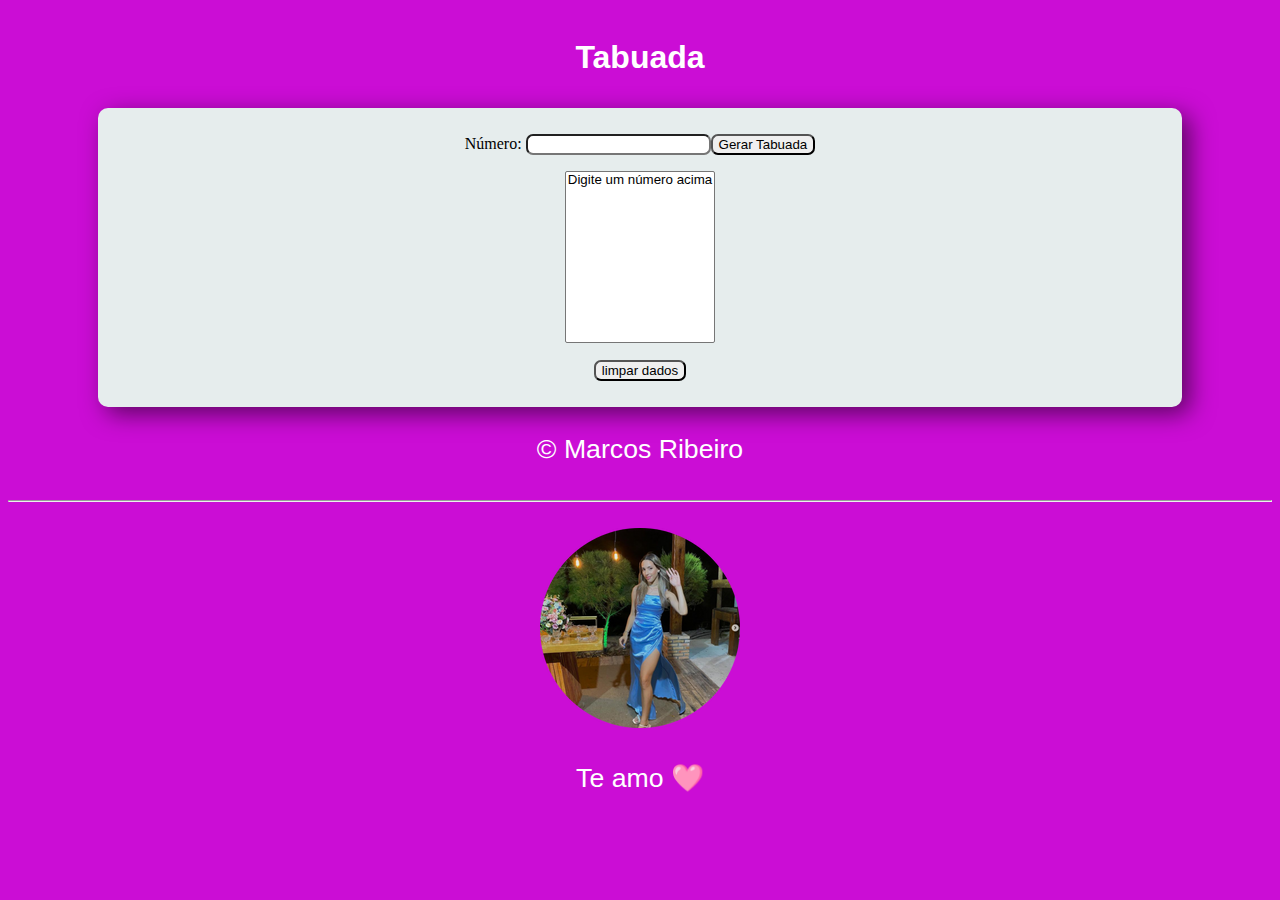
<file: index.html>
<!DOCTYPE html>
<html lang="pt-br">
<head>
    <meta charset="UTF-8">
    <meta name="viewport" content="width=device-width, initial-scale=1.0">
    <title>Tabuada</title>
    <link rel="stylesheet" href="style.css">
</head>
<body>
    <header>
        <h1>Tabuada</h1>
    </header>
    <section>
        <div>
            <p>Número: <input type="number" name="num" id="txtn"><input type="button" value="Gerar Tabuada" onclick="tabuada()"></p>
        </div>
        <div>
            <select name="tabuada" id="seltab" size="10">
                <option>Digite um número acima</option>
            </select>
            <p> <input type="reset" value="limpar dados" onclick="limparDados()"></p>
        </div>
    </section>
    <footer>
        <p>&copy; Marcos Ribeiro</p>
    </footer>
    <script src="script.js"></script>
    <hr>
    <footer><p><img src="raissa.png" alt="raissa"></p><p>Te amo 🩷</p></footer>
</body>
</html>
</file>
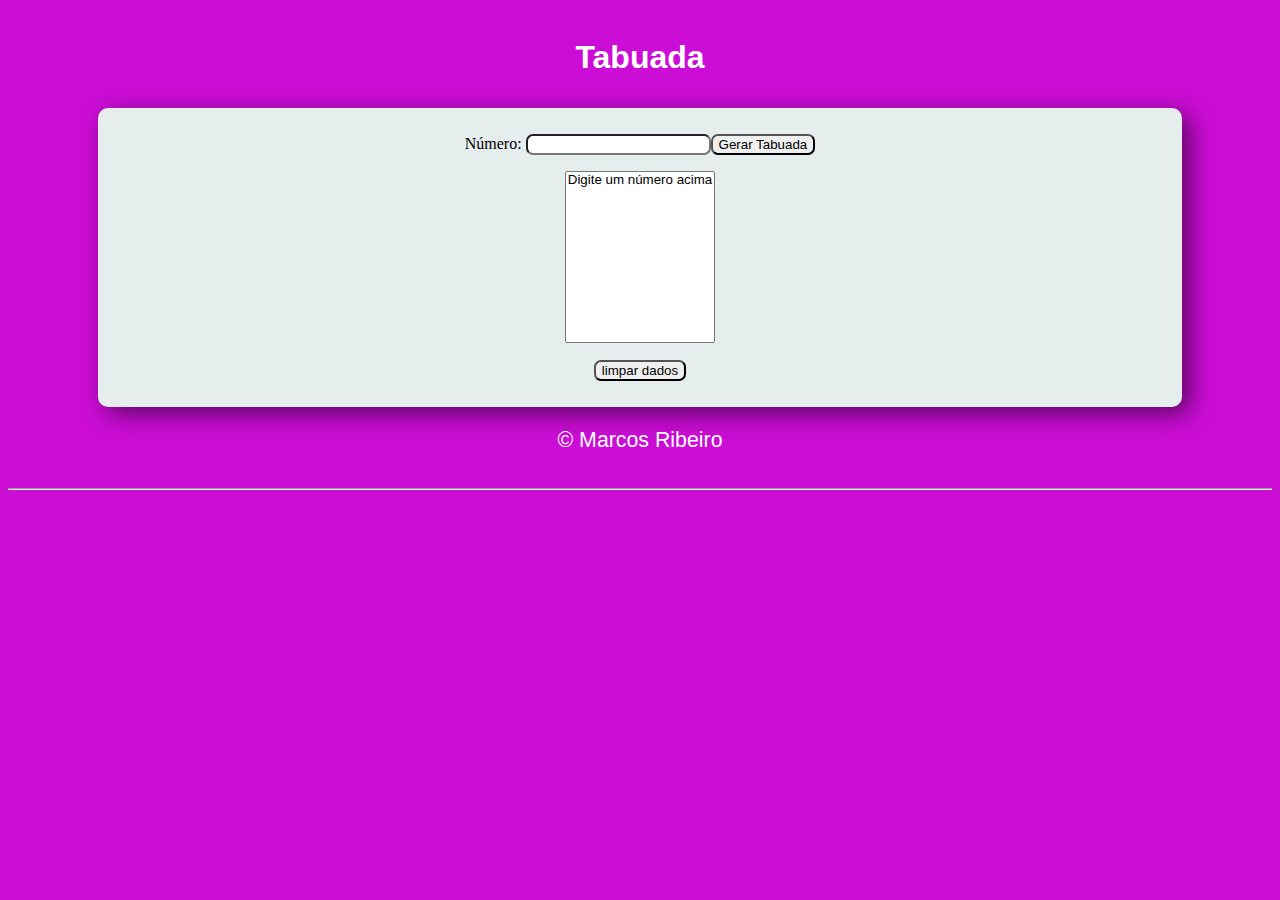
<file: Aula 06/index.html>
<!DOCTYPE html>
<html lang="pt-br">
<head>
    <meta charset="UTF-8">
    <meta name="viewport" content="width=device-width, initial-scale=1.0">
    <title>Tabuada</title>
    <link rel="stylesheet" href="style.css">
</head>
<body>
    <header>
        <h1>Tabuada</h1>
    </header>
    <section>
        <div>
            <p>Número: <input type="number" name="num" id="txtn"><input type="button" value="Gerar Tabuada" onclick="tabuada()"></p>
        </div>
        <div>
            <select name="tabuada" id="seltab" size="10">
                <option>Digite um número acima</option>
            </select>
            <p> <input type="reset" value="limpar dados" onclick="limparDados()"></p>
        </div>
    </section>
    <footer>
        <p>&copy; Marcos Ribeiro</p>
    </footer>
    <script src="script.js"></script>
    <hr>
</body>
</html>
</file>
<file: style.css>
body{
    background-color: rgb(203, 13, 213);
}

header{
    font-family: Arial, Helvetica, sans-serif;
    text-align: center;
    color: white;
    padding: 10px;

}

section{
    background-color:rgb(230, 237, 237) ;
    margin-left: 10vh;
    margin-right: 10vh;
    padding: 10px;
    box-shadow: 8px 7px 25px rgba(0, 0, 0, 0.547);
    border-radius: 10px 10px;
    text-align: center;
    max-width: 100%;
    min-width: 10%;

}

section #dados{
    margin-left: 10px;
    font-family: Arial, Helvetica, sans-serif;
    text-align: center;
}

section input{
    border-radius: 7px 7px ;
}


footer{
    font-family: Arial, Helvetica, sans-serif;
    text-align: center;
    color: white;
    font-size: 16pt;
}

hr{
    margin-top:  35px;
}

footer p {
    text-align: center;
    font-size: 20pt;
    color: white;
    font-family: Arial, Helvetica, sans-serif;
}
</file>
<file: Aula 06/style.css>
body{
    background-color: rgb(203, 13, 213);
}

header{
    font-family: Arial, Helvetica, sans-serif;
    text-align: center;
    color: white;
    padding: 10px;

}

section{
    background-color:rgb(230, 237, 237) ;
    margin-left: 10vh;
    margin-right: 10vh;
    padding: 10px;
    box-shadow: 8px 7px 25px rgba(0, 0, 0, 0.547);
    border-radius: 10px 10px;
    text-align: center;

}

section #dados{
    margin-left: 10px;
    font-family: Arial, Helvetica, sans-serif;
    text-align: center;
}

section input{
    border-radius: 7px 7px ;
}


footer{
    font-family: Arial, Helvetica, sans-serif;
    text-align: center;
    color: white;
    font-size: 16pt;
}

hr{
    margin-top:  35px;
}
</file>
